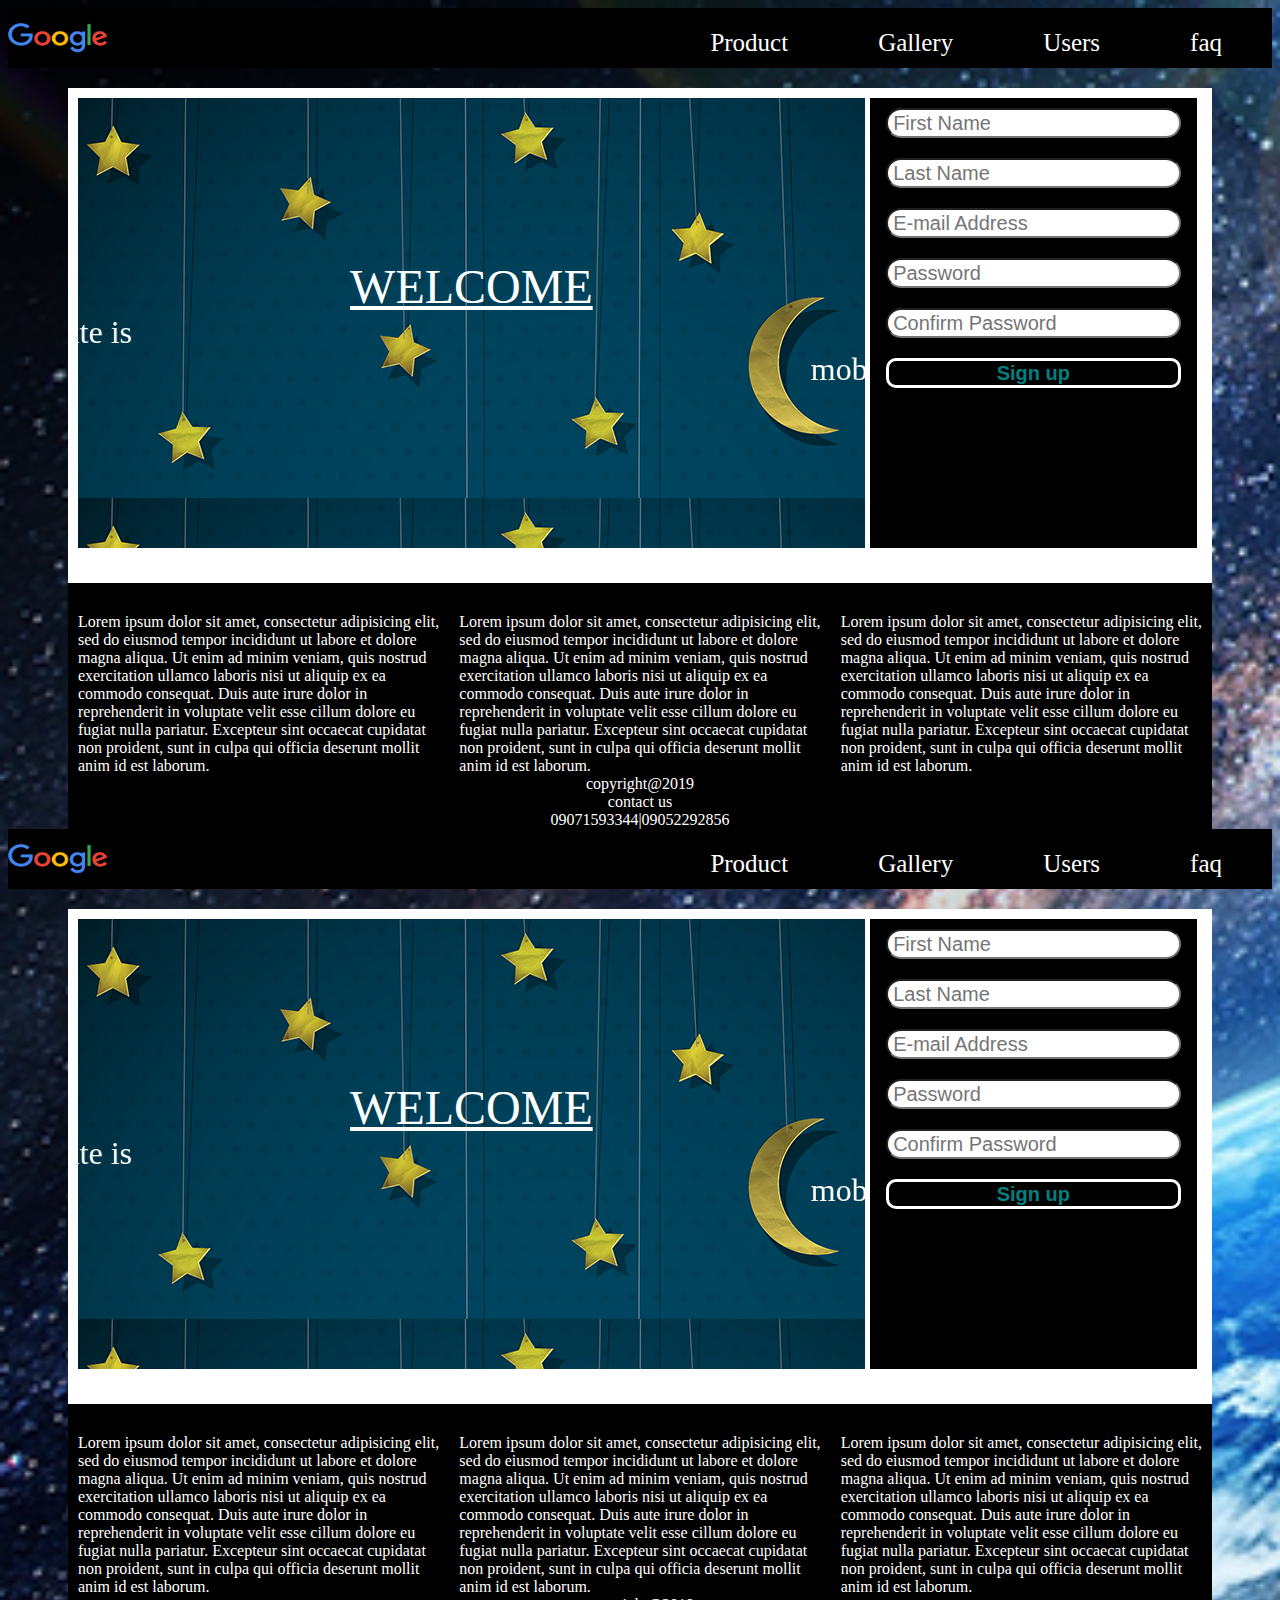
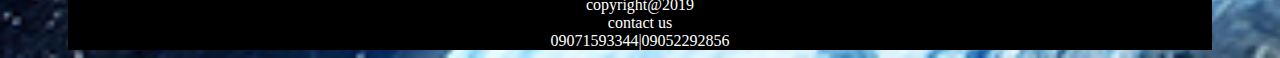
<file: index.html>
<!DOCTYPE html>
<html>
<head>
	<title>home</title>
	<link rel="stylesheet" type="text/css" href="css/home-style.css">
	<meta charset="utf-8">
	<meta name="viewport" content="width=divice-width, initial-scale=1.0">
</head>
<body>
	<div class="nav">			
	<img class="nav-brand" src="images/img/google-logo.png">
		<ul class="nav-group">
			<li class="nav-item">Product</li>
			<li class="nav-item">Gallery</li>
			<li class="nav-item">Users</li>
			<li class="nav-item">faq</li>
		</ul>
	</div>
	<div class="border">	
		<div class="image">
			<div class="cover">						
				<div class="move">
					<u>WELCOME</u>
					<marquee direction="right">This site is</marquee>
					<marquee direction="left">mobile rensponsive</marquee>
				</div>
			</div>
		</div>
		<div class="form-submission">
			<form>
				<input type="text" name="" placeholder="First Name"><br>
				<input type="text" name="" placeholder="Last Name"><br>
				<input type="text" name="" placeholder="E-mail Address"><br>
				<input type="Password" name="" placeholder="Password"><br>
				<input type="Password" name="" placeholder="Confirm Password"><br>
				<button><b>Sign up</b></button>
			</form>
		</div>
	</div>
	<div class="content">
		<div class="content1">Lorem ipsum dolor sit amet, consectetur adipisicing elit, sed do eiusmod
		tempor incididunt ut labore et dolore magna aliqua. Ut enim ad minim veniam,
		quis nostrud exercitation ullamco laboris nisi ut aliquip ex ea commodo
		consequat. Duis aute irure dolor in reprehenderit in voluptate velit esse
		cillum dolore eu fugiat nulla pariatur. Excepteur sint occaecat cupidatat non
		proident, sunt in culpa qui officia deserunt mollit anim id est laborum.</div>	
		<div class="content1">Lorem ipsum dolor sit amet, consectetur adipisicing elit, sed do eiusmod
		tempor incididunt ut labore et dolore magna aliqua. Ut enim ad minim veniam,
		quis nostrud exercitation ullamco laboris nisi ut aliquip ex ea commodo
		consequat. Duis aute irure dolor in reprehenderit in voluptate velit esse
		cillum dolore eu fugiat nulla pariatur. Excepteur sint occaecat cupidatat non
		proident, sunt in culpa qui officia deserunt mollit anim id est laborum.</div>
		<div class="content1">Lorem ipsum dolor sit amet, consectetur adipisicing elit, sed do eiusmod
		tempor incididunt ut labore et dolore magna aliqua. Ut enim ad minim veniam,
		quis nostrud exercitation ullamco laboris nisi ut aliquip ex ea commodo
		consequat. Duis aute irure dolor in reprehenderit in voluptate velit esse
		cillum dolore eu fugiat nulla pariatur. Excepteur sint occaecat cupidatat non
		proident, sunt in culpa qui officia deserunt mollit anim id est laborum.</div>
	</div>	
	<div class="footer">
		<center>copyright@2019<br>contact us<br>09071593344|09052292856</center>
	</div>
</body>
</html>

<!DOCTYPE html>
<html>
<head>
	<title>home</title>
	<link rel="stylesheet" type="text/css" href="css/home-style.css">
	<meta charset="utf-8">
	<meta name="viewport" content="width=divice-width, initial-scale=1.0">
</head>
<body>
	<div class="nav">			
	<img class="nav-brand" src="../images/img/google-logo.png">
			<ul class="nav-group">
			<li class="nav-item">Product</li>
			<li class="nav-item">Gallery</li>
			<li class="nav-item">Users</li>
			<li class="nav-item">faq</li>
		</ul>
	</div>
	<div class="border">	
		<div class="image">
			<div class="cover">						
				<div class="move">
					<u>WELCOME</u>
					<marquee direction="right">This site is</marquee>
					<marquee direction="left">mobile rensponsive</marquee>
				</div>
			</div>
		</div>
		<div class="form-submission">
			<form>
				<input type="text" name="" placeholder="First Name"><br>
				<input type="text" name="" placeholder="Last Name"><br>
				<input type="text" name="" placeholder="E-mail Address"><br>
				<input type="Password" name="" placeholder="Password"><br>
				<input type="Password" name="" placeholder="Confirm Password"><br>
				<button><b>Sign up</b></button>
			</form>
		</div>
	</div>
	<div class="content">
		<div class="content1">Lorem ipsum dolor sit amet, consectetur adipisicing elit, sed do eiusmod
		tempor incididunt ut labore et dolore magna aliqua. Ut enim ad minim veniam,
		quis nostrud exercitation ullamco laboris nisi ut aliquip ex ea commodo
		consequat. Duis aute irure dolor in reprehenderit in voluptate velit esse
		cillum dolore eu fugiat nulla pariatur. Excepteur sint occaecat cupidatat non
		proident, sunt in culpa qui officia deserunt mollit anim id est laborum.</div>	
		<div class="content1">Lorem ipsum dolor sit amet, consectetur adipisicing elit, sed do eiusmod
		tempor incididunt ut labore et dolore magna aliqua. Ut enim ad minim veniam,
		quis nostrud exercitation ullamco laboris nisi ut aliquip ex ea commodo
		consequat. Duis aute irure dolor in reprehenderit in voluptate velit esse
		cillum dolore eu fugiat nulla pariatur. Excepteur sint occaecat cupidatat non
		proident, sunt in culpa qui officia deserunt mollit anim id est laborum.</div>
		<div class="content1">Lorem ipsum dolor sit amet, consectetur adipisicing elit, sed do eiusmod
		tempor incididunt ut labore et dolore magna aliqua. Ut enim ad minim veniam,
		quis nostrud exercitation ullamco laboris nisi ut aliquip ex ea commodo
		consequat. Duis aute irure dolor in reprehenderit in voluptate velit esse
		cillum dolore eu fugiat nulla pariatur. Excepteur sint occaecat cupidatat non
		proident, sunt in culpa qui officia deserunt mollit anim id est laborum.</div>
	</div>	
	<div class="footer">
		<center>copyright@2019<br>contact us<br>09071593344|09052292856</center>
	</div>
</body>
</html>
</file>
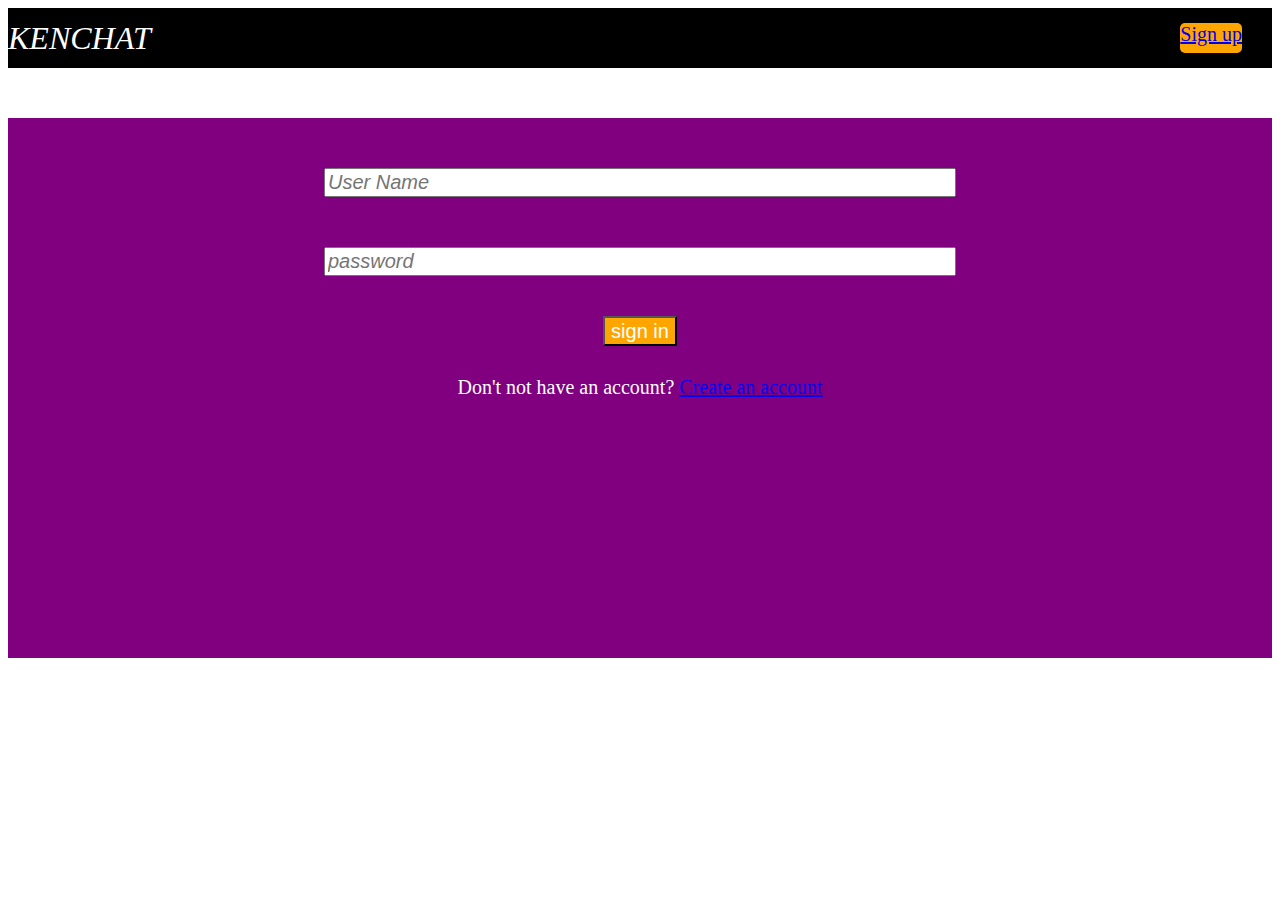
<file: sign-in.html>
<!DOCTYPE html>
<html>
<head>
	<title>kenchat</title>
	<link rel="stylesheet" type="text/css" href="css/sign-in-style.css">
	<meta name="viewport" content="width=device-width, initial-scale=1.0">
</head>
<body>
	<div class="nav-bar">
		<div class="nav-brand">KENCHAT</div>
		<div class="sign-up"><a href="index.html">Sign up</a></div>
	</div>
	<div class="sign-in">
		<form>
			<input type="text" placeholder="User Name">
			<input type="password" placeholder="password">
		</form>
		<button class="submit">sign in</button>
		<div class="sign">Don't not have an account?
		<a href="index.html">Create an account</a>
		</div>
	</div>
</body>
</html>
</file>
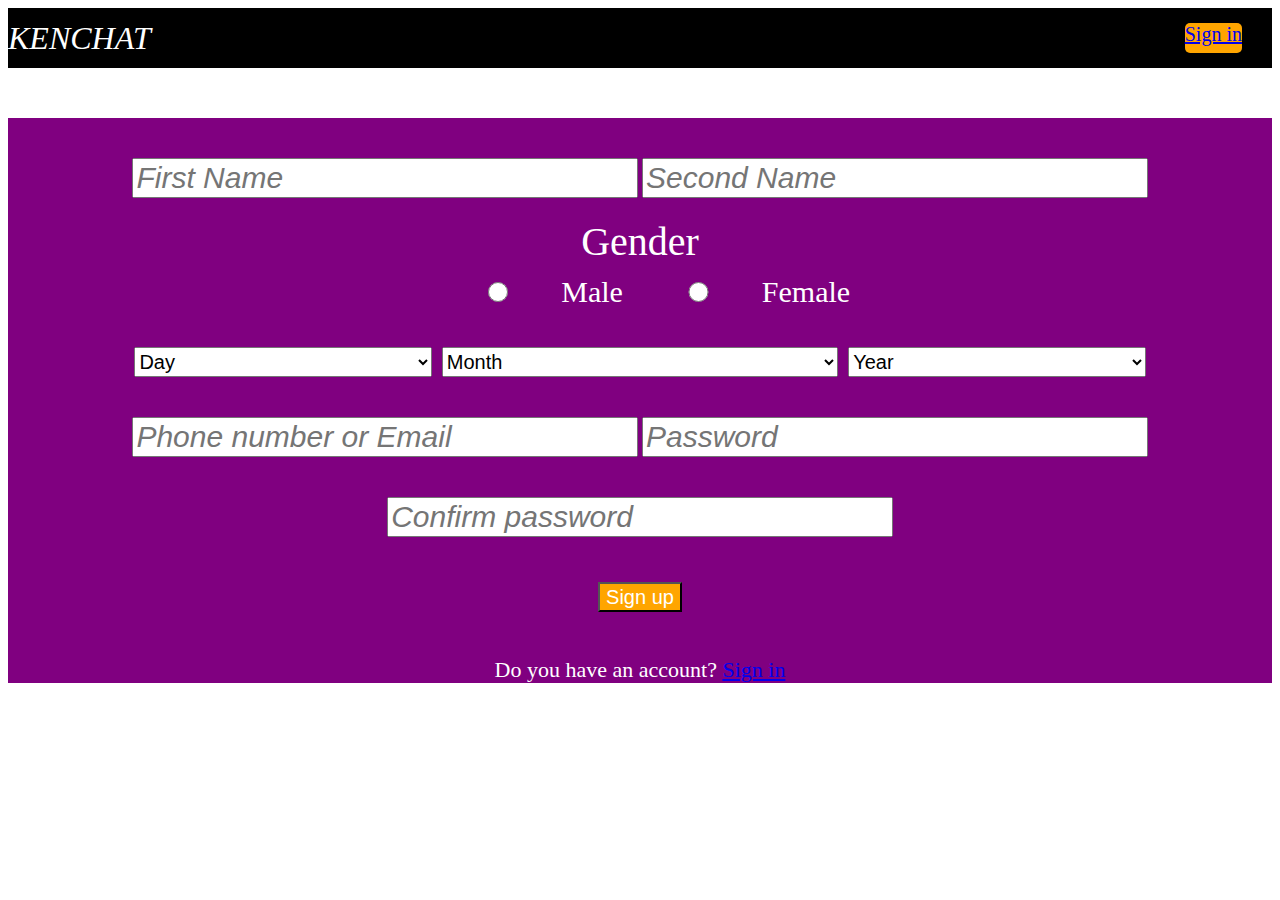
<file: sign.html>
<!DOCTYPE html>
<html>
<head>
	<title>kenchat</title>
	<link rel="stylesheet" type="text/css" href="css/sign-style.css">
	<meta charset="utf-8">
	<meta name="viewport" content="width=divice-width, initial-scale=1.0">
</head>
<body>
	<div class="nav-bar">
		<div class="nav-brand">KENCHAT</div>
		<div class="sign-in"><a href="sign-in.html">Sign in</a></div>
	</div>
	<div class="sign-up">
		<form class="form-sign-up">
			<input type="text" name="" placeholder="First Name">
			<input type="text" name="" placeholder="Second Name">
			<div class="gender">Gender<br>
				<div class="selection">
					<input class="sex" type="radio" name="sex">Male
					<input class="sex" type="radio" name="sex">Female
				</div>
			</div><br>
			<div class="DOB">
				<select class="days">
					<option>Day</option>
					<option>1</option>
					<option>2</option>
					<option>3</option>
					<option>4</option>
					<option>5</option>
					<option>6</option>
					<option>7</option>
					<option>8</option>
					<option>9</option>
					<option>10</option>
					<option>11</option>
					<option>12</option>
					<option>13</option>
					<option>14</option>
					<option>15</option>
					<option>16</option>
					<option>17</option>
					<option>18</option>
					<option>19</option>
					<option>20</option>
					<option>21</option>
					<option>22</option>
					<option>23</option>
					<option>24</option>
					<option>25</option>
					<option>26</option>
					<option>27</option>
					<option>28</option>
					<option>29</option>
					<option>30</option>
					<option>31</option>
				</select>
				<select class="months">
					<option>Month</option>
					<option>January</option>
					<option>Febuary</option>
					<option>March</option>
					<option>April</option>
					<option>May</option>
					<option>June</option>
					<option>July</option>
					<option>August</option>
					<option>September</option>
					<option>October</option>
					<option>November</option>
					<option>December</option>
				</select>
				<select class="years">
					<option>Year</option>
					<option>2019</option>
					<option>2018</option>
					<option>2017</option>
					<option>2016</option>
					<option>2015</option>
					<option>2014</option>
					<option>2013</option>
					<option>2012</option>
					<option>2011</option>
					<option>2010</option>
					<option>2009</option>
					<option>2008</option>
					<option>2007</option>
					<option>2006</option>
					<option>2005</option>
					<option>2004</option>
					<option>2003</option>
					<option>2002</option>
					<option>2001</option>
					<option>2000</option>
					<option>1999</option>
					<option>1998</option>
					<option>1997</option>
					<option>1996</option>
					<option>1995</option>
					<option>1994</option>
					<option>1993</option>
					<option>1992</option>
					<option>1991</option>
					<option>1990</option>
				</select>
			</div>
			<input type="text" name="" placeholder="Phone number or Email">
			<input type="password" name="" placeholder="Password">
			<input type="password" name="" placeholder="Confirm password">
		</form>
		<button class="submit">Sign up</button>
		<div class="sign">Do you have an account? 
		<a href="sign-in.html">Sign in</a>
		</div>
	</div>
</body>
</file>
<file: css/home-style.css>
*{
	box-sizing:border-box;
}
body{
	background-image:url("../images/img/3.png"); 
	background-repeat:no-repeat; 
	background-size:cover;  
	min-width:320px;      
}
.nav{
	background:black;
	display:flex;
	flex-direction:column;  
}
.nav-brand{
	width:100px; 
}
.nav-group{
	background:black;
	color:white;
	list-style:none;
	display:flex;
	flex-direction:column; 
	padding:0px;      
}
.nav-item{
	font-size:25px;
	margin-top:5px;
	text-align:center;
	background:red;
	padding: 5px auto;
}
.border{  
	display:flex; 
	flex-direction:column;
	background:white;
	height:85vh;  
	padding:10px; 
}
.image{   
	width:100%; 
	height:30vh; 
}
.cover{
	width:100%;  
	background: url("../images/img/1.png");
	height:30vh; 
}

.move{
	width:100%;
	font-size:200%;      
	color:white;
	text-align: center;
	display: flex;
	flex-direction: column;
	justify-content: center;
	align-items: center;
	height:30vh;
}
.move u{
	font-size: 150%;
}
.form-submission{
	display:flex;
	flex-direction:column; 
	background:yellow; 
	border-radius:20px;   
	margin-top:5px;
	height:50vh;   
}
form{
	height:50vh;
	text-align:center;   
	background:black;
	margin-left:auto; 
	margin-right:auto;   
}
input{
	width:90%;
	height:30px; 
	margin:10px;
	padding-left:5px; 
	border-radius:50px;  
}
[placeholder]{
	color:black;
	font-size:20px   
}
button{
	margin:10px;
	background:transparent;  
	width:50%;
	font-size:20px;
	color:teal;  
	border-radius:10px;
	border:solid white; 
	height:30px; 
}
.content{
	display:flex;
	flex-direction:column;
	background:black;
	color:white;
}
.content1{
	margin-top:30px; 
}
.footer{
	background:black;
	color:white;     
}

@media screen and (min-width:760px){
	.nav{
		background:black; 
		display:flex;  
		flex-direction:row;
		height:60px;   
	}
	.nav-brand{
		height:30px;
		margin-top:15px;
	}
	.nav-group{
		display:flex; 
		flex-direction:row;
		margin-left:auto; 
	}
	.nav-item{
		background:none;
		margin-left:40px;
		margin-right:50px;   
	}
	.nav-item:hover{
		background:white;
		color:black;
		border-radius:5px;
		height:25px;    
	}
	.border{
		display:flex;
		flex-direction:row;
		background:white; 
		margin-top:20px;
		height:55vh;
		margin-left:60px;
		margin-right:60px;        
	}
	.cover{
		width:100%; 
		height:50vh;   
	}
	.image{
		width:70%;
	}
	.form-submission{
 		width:30%;
 		height:50vh; 
 		background:none;  
	}
	.move{
		width:100%;
		font-size:200%;       
		color:white;
		height:50vh; 
	}
	form{
		height:50vh;
		margin:5px; 
		margin-top:-5px; 
	}
	input{
		width:90%; 
	}
	button{
		width:90%; 
	}
	.content{
		display:flex;
		flex-direction:row;
		margin-left:60px;
		margin-right:60px;    
	}
	.content1{
		margin-left:10px; 
	}
	.footer{
		margin-left:60px;
		margin-right:60px;  
	}
	.DOB{
		width:60%; 
	}
}
</file>
<file: css/sign-in-style.css>
*{
	box-sizing: border-box;
}
body{
	min-width:320px; 
}
.nav-bar{
	background:black;
	height:60px;  
	display:flex;  
}
.nav-brand{
	color:white;
	display:flex; 
	flex-direction:column; 
	justify-content:center;
	align-content:center;
	height:60px;   
	font-size:200%;
	font-style:italic; 
}
.sign-up{
	color:white;
	margin-left:auto;
	margin-top:auto;
	margin-bottom:auto;  
 	background:orange; 
 	height:30px;
 	font-size:20px; 
 	border-radius:5px;
 	margin-right:30px;  
 }
 .sign-in{
	background:purple; 
	height:60vh; 
}
form{
	text-align:center;
	margin-top:50px; 	
}
input{
	width:80%; 
	margin-top:50px; 
	font-size:20px;
	font-style:italic;   
}
.submit{
	background:orange;
	margin-top:40px; 
	color:white;
	height:30px;
	display:block;  
	margin-left:auto; 
	margin-right:auto; 
	font-size:20px;   
}
.sign{
	color:white; 
	font-size:20px; 
	margin-top:30px; 
	text-align:center;
}
@media screen and (min-width:760px){
	input{
		width:50%;
	}
}
</file>
<file: css/sign-style.css>
*{
	box-sizing: border-box;
}
body{
	min-width:300px; 
}
.nav-bar{
	background:black;
	height:60px;  
	display:flex;  
}
.nav-brand{
	color:white;
	display:flex; 
	flex-direction:column; 
	justify-content:center;
	align-content:center;
	height:60px;   
	font-size:200%;
	font-style:italic; 
}
.sign-in{
	color:white;
	margin-left:auto;
	margin-right:30px; 
	margin-top:auto;
	margin-bottom:auto;  
 	background:orange; 
 	height:30px;
 	font-size:20px; 
 	border-radius:5px;
 	text-decoration:none; 
}
.sign-up{
	background:purple; 
}
.form-sign-up{
	text-align:center;
	margin-top:50px; 	
}
input{
	width:80%; 
	margin-top:10px; 
	font-size:20px;
	font-style:italic;   
}
.gender{
	text-align:center;
	color:white; 
	font-size:30px;
	margin-top:20px; 
	margin-bottom:0px;    
}
.selection{
	font-size:20px; 
	margin-top:10px; 
}
.sex{
	margin-top:0px;
	margin-right:auto; 
	background:red; 
	height:15px; 
	width:10%; 
}
select{
	display:flex; 
}
.DOB{
	display:flex;
	margin-top:20px; 
	height:30px; 
	width:80%; 
	margin-left:auto;
	margin-right:auto;        
}
.days{
	font-size:20px;
	width:30%;   
}
.months{
	font-size:20px; 
	width:40%; 
	margin-left:10px;
	margin-right:10px; 
}
.years{ 
	font-size:20px;
	width:30%;  
}
.submit{
	background:orange;
	margin:5vh; 
	color:white;
	height:30px;
	margin-left:auto; 
	margin-right:auto;
	display:block; 
	font-size:20px;   
}
.sign{
	color:white; 
	font-size:22px; 
	margin-top:30px; 
	text-align:center; 
}
@media screen and (min-width:760px){
	input{
		width:40%;
		margin-top:40px;  
		height:40px; 
		font-size:30px; 
	}
	.DOB{
		width:80%;
	}
	.form-sign-up{
		text-align:center;
		margin-top:50px; 
	}
	.gender{
		font-size:40px; 
	}
	.sex{
		height:20px; 
	}
	.selection{
		font-size:30px; 
	}
}
</file>
